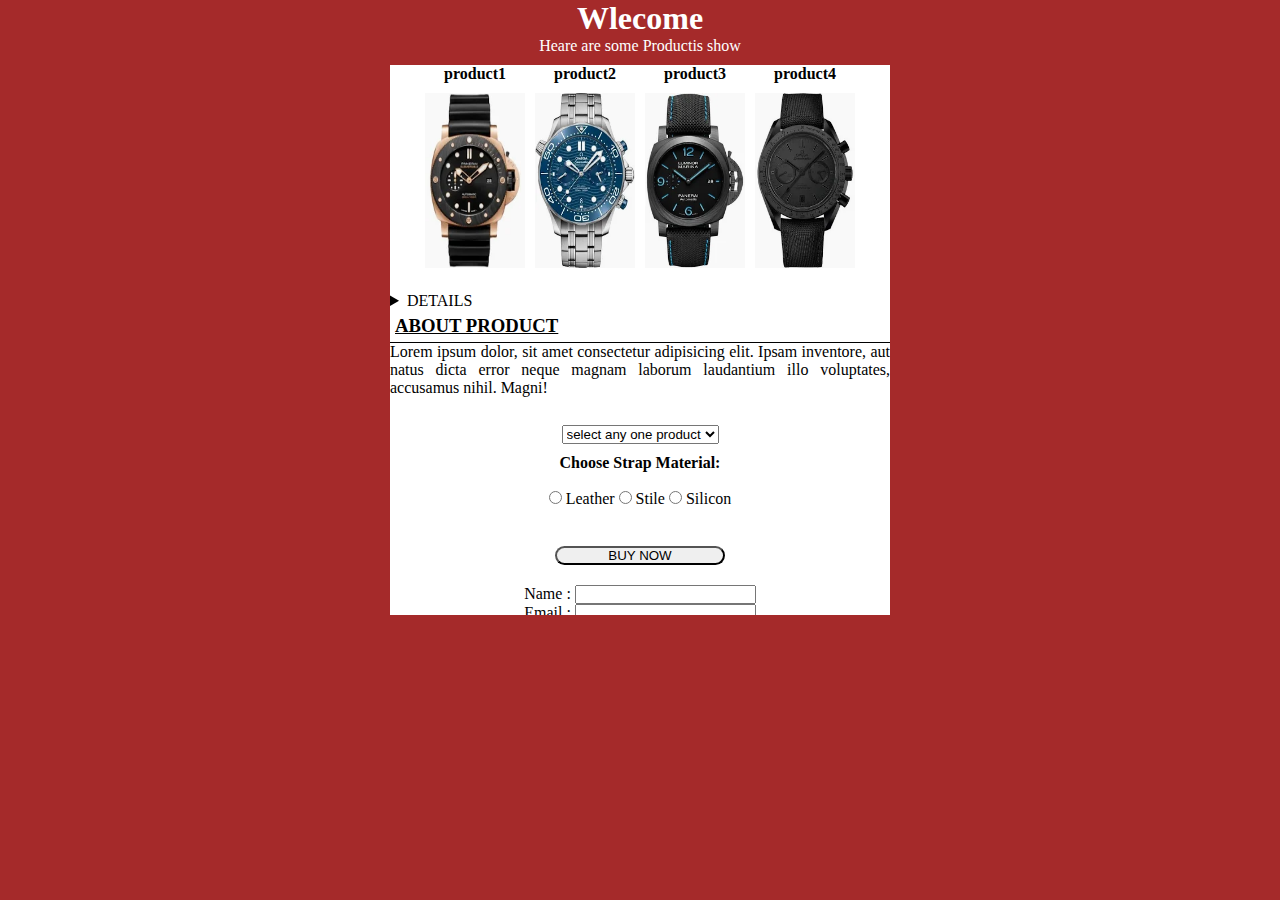
<file: product card/index.html>
<!DOCTYPE html>
<html lang="en">

<head>
    <meta charset="UTF-8">
    <meta name="viewport" content="width=device-width, initial-scale=1.0">
    <title>Card of Product</title>
    <link rel="stylesheet" href="style.css">
</head>

<body>
    <header class="head">
        <h1>Wlecome</h1>
        <p>Heare are some Productis show</p>
    </header>
    <main class="main">
        <div class="main_div">
            <div class="img">
                <div>
                    <h4>product1</h4>
                    <picture>
                        <source srcset="#" media="#">
                        <img src="img/download.webp" alt="sorry">
                    </picture>
                </div>
                <div>
                    <h4>product2</h4>
                    <source srcset="#" media="#">
                    <img src="img/shopping.webp" alt="sorry">
                </div>
                <div>
                    <h4>product3</h4>
                    <source srcset="#" media="#">
                    <img src="img/watch3.webp" alt="sorry">
                </div>
                <div>
                    <h4>product4</h4>
                    <source srcset="#" media="#">
                    <img src="img/watch4.webp" alt="sorry">
                </div>
               
            </div>
                <div class="det">
                    <details class="about"><br>
                        <h3> more about products</h3>
                            <br>  
                            <p class="detils">Lorem ipsum dolor, sit amet consectetur adipisicing elit. Ipsam inventore, aut natus dicta error neque magnam laborum laudantium illo voluptates, accusamus nihil. Magni!
                            </p>
                        </details>
                        <div class="tooltip">
                            <span class="tooltiptext">Lorem, ipsum.</span>
                            <h3>about product</h3>
                        </div>
                    <p class="detils">Lorem ipsum dolor, sit amet consectetur adipisicing elit. Ipsam inventore, aut natus dicta error neque magnam laborum laudantium illo voluptates, accusamus nihil. Magni!
                    </p>
                </div><br>
                <select name="product" id="select">
                    <option value="1">select any one product</option>
                    <option value="1">Product 1</option>
                    <option value="2">Product 2</option>
                    <option value="3">Product 3</option>
                    <option value="4">Product 4</option>
                </select><br>
                <div class="ch">

                    <h4 class="h4">Choose Strap Material:</h4><br>
                        <input type="radio"  name="label" >
                        <label for="ptto" role="radio">Leather</label>
                        <input type="radio"  name="label" >
                        <label for="ptto" role="radio">Stile</label>
                        <input type="radio" name="label">
                        <label for="patto" role="radio">Silicon</label>
                </div>
                <br>
                <button>buy now</button>

                <div class="con">
                    <lable>Name :</lable>
                    <input type="text"><br>
                    <lable>Email :</lable>
                    <input type="email"><br>
                    <lable>Password :</lable>
                    <input type="password"><br>
                </div>
        </div>
    </main>
    <footer class="footer">

    </footer>
</body>

</html>
</file>
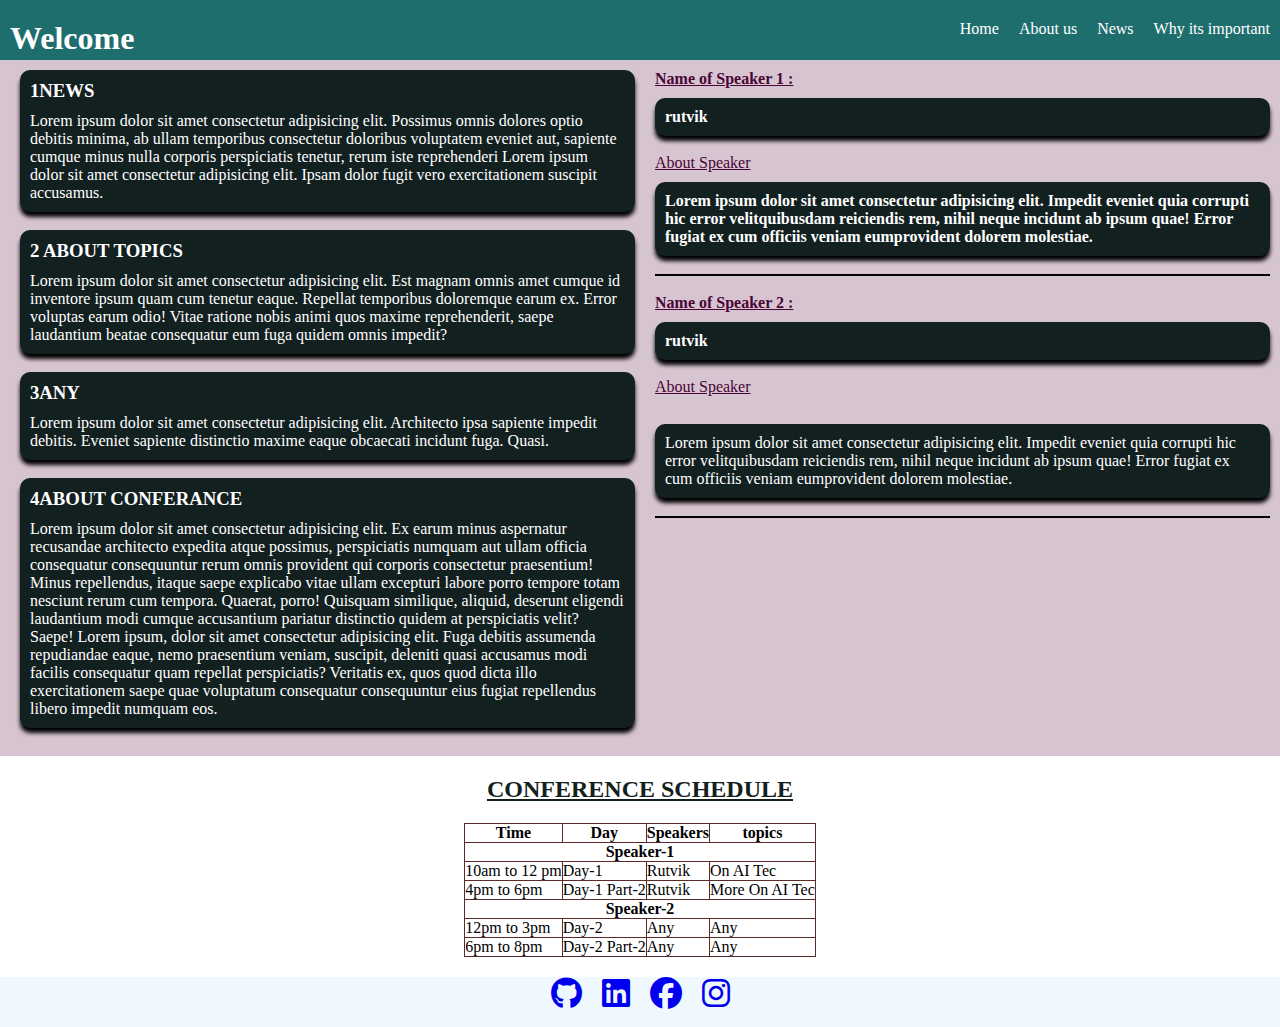
<file: test/index.html>
<!DOCTYPE html>
<html lang="en">

<head>
    <meta charset="UTF-8">
    <meta name="viewport" content="width=device-width, initial-scale=1.0">
    <title>Semantic News Article</title>
    <link rel="stylesheet" href="style.css">
    <link rel="stylesheet" href="https://cdnjs.cloudflare.com/ajax/libs/font-awesome/6.5.1/css/all.min.css">
</head>

<body>
    <!-- herader section -->
    <header class="head">
        <!--navbar-->
        <nav class="navbar">
            <h1>Welcome</h1>
            <ul class="nav_list">
                <li class="iteam_navbar"><a href="#" class="link_nav">Home</a></li>
                <li class="iteam_navbar"><a href="#" class="link_nav">About us</a></li>
                <li class="iteam_navbar"><a href="#" class="link_nav">News</a></li>
                <li class="iteam_navbar"><a href="#footer" class="link_nav">Why its important</a></li>
            </ul>
        </nav>
    </header>
    <!-- main section -->
    <main class="main">
        <div class="main_section">
            <ol class="main_list">
                <div class="any">
                    <h3>
                        <li class="iteam">News</li>
                    </h3>
                    <p>Lorem ipsum dolor sit amet consectetur adipisicing elit. Possimus omnis dolores optio debitis
                        minima, ab ullam temporibus consectetur doloribus voluptatem eveniet aut, sapiente cumque minus
                        nulla corporis perspiciatis tenetur, rerum iste reprehenderi Lorem ipsum dolor sit amet
                        consectetur adipisicing elit. Ipsam dolor fugit vero exercitationem suscipit accusamus.</p>
                </div>
                <br>
                <div class="any">
                    <h3>
                        <li class="iteam"> About topics</li>
                    </h3>
                    <p>Lorem ipsum dolor sit amet consectetur adipisicing elit. Est magnam omnis amet cumque id
                        inventore ipsum quam cum tenetur eaque. Repellat temporibus doloremque earum ex. Error voluptas
                        earum odio! Vitae ratione nobis animi quos maxime reprehenderit, saepe laudantium beatae
                        consequatur eum fuga quidem omnis impedit?</p>
                    </div>
                <br>
                <div class="any">
                    <h3>
                        <li class="iteam">Any</li>
                    </h3>
                    <p>Lorem ipsum dolor sit amet consectetur adipisicing elit. Architecto ipsa sapiente impedit
                        debitis. Eveniet sapiente distinctio maxime eaque obcaecati incidunt fuga. Quasi.</p>
                    </div>
                <br>
                <div class="any">
                   
                    <h3>
                        <li class="iteam">About conferance</li>
                    </h3>
                    <p>Lorem ipsum dolor sit amet consectetur adipisicing elit. Ex earum minus aspernatur recusandae
                        architecto expedita atque possimus, perspiciatis numquam aut ullam officia consequatur
                        consequuntur rerum omnis provident qui corporis consectetur praesentium! Minus repellendus,
                        itaque saepe explicabo vitae ullam excepturi labore porro tempore totam nesciunt rerum cum
                        tempora. Quaerat, porro! Quisquam similique, aliquid, deserunt eligendi laudantium modi cumque
                        accusantium pariatur distinctio quidem at perspiciatis velit? Saepe! Lorem ipsum, dolor sit amet
                        consectetur adipisicing elit. Fuga debitis assumenda repudiandae eaque, nemo praesentium veniam,
                        suscipit, deleniti quasi accusamus modi facilis consequatur quam repellat perspiciatis?
                        Veritatis ex, quos quod dicta illo exercitationem saepe quae voluptatum consequatur consequuntur
                        eius fugiat repellendus libero impedit numquam eos.
                    </p>
                </div>
                <br>
            </ol>
            <div class="dl_list">
                <dl class="dllist">
                    <dt class="dt"><b>Name of Speaker 1 :</b></dt>
                    <dd class="dd"><b>rutvik</b></dd><br>
                    <dt class="dt">About Speaker</dt>
                    <dd class="dd"><b>Lorem ipsum dolor sit amet consectetur adipisicing elit. Impedit eveniet quia corrupti hic
                            error velitquibusdam reiciendis rem, nihil neque incidunt ab ipsum quae! Error fugiat ex cum
                            officiis veniam eumprovident dolorem molestiae.</b></dd><br>
                    <hr color="black"><br>
                    <dt class="dt"><b>Name of Speaker 2 :</b></dt>
                    <dd class="dd"> <b>rutvik</b></dd><br>
                    <dt class="dt">About Speaker</dt><br>
                    <dd class="dd">Lorem ipsum dolor sit amet consectetur adipisicing elit. Impedit eveniet quia corrupti hic error
                        velitquibusdam reiciendis rem, nihil neque incidunt ab ipsum quae! Error fugiat ex cum officiis
                        veniam eumprovident dolorem molestiae.</dd><br>
                    <hr color="black">
                </dl>
            </div>
        </div>
        <div class="table">
            <h2>conference schedule</h2>
            <table class="table_1">
                <tr>
                    <th>Time</th>
                    <th>Day</th>
                    <th>Speakers</th>
                    <th>topics</th>
                </tr>
                <th colspan="4">Speaker-1</th>
                <tr>
                    <td>10am to 12 pm</td>
                    <td>Day-1</td>
                    <td>Rutvik</td>
                    <td>On AI Tec</td>
                </tr>
                <tr>
                    <td>4pm to 6pm</td>
                    <td>Day-1 Part-2</td>
                    <td>Rutvik</td>
                    <td>More On AI Tec</td>
                </tr>
                <tr>
                    <th colspan="4">Speaker-2</th>
                </tr>
                <tr>
                    <td>12pm to 3pm</td>
                    <td>Day-2</td>
                    <td>Any</td>
                    <td>Any</td>
                </tr>
                <tr>
                    <td>6pm to 8pm</td>
                    <td>Day-2 Part-2</td>
                    <td>Any</td>
                    <td>Any</td>
                </tr>
            </table>
        </div>
    </main>
    <!-- footer section -->
    <footer class="footer">
            <a href="#"><i class="fa-brands fa-github fa-2x"></i></a>
            <a href="#"><i class="fa-brands fa-linkedin fa-2x"></i></a>
            <a href="#"><i class="fa-brands fa-facebook fa-2x"></i></a>
            <a href="#"><i class="fa-brands fa-instagram fa-2x"></i></a>
    </footer>
</body>

</html>
</file>
<file: product card/style.css>
*{
    margin: 0;
    padding: 0;
}
:root{
    --back-ground:brown;
    --color:white;
}
body{
    overflow-y: auto;
    background-color:var(--back-ground);
    text-align: center;
}
/* head */
.head{
    color: var(--color);
}
.head{
    text-align: center;
}
/* main  box */
.main{
    display: flex;
    justify-content:center;
}
.main_div{
    margin: 10px 10px;
    background-color: var(--color);
    width: 500px;
    height: 550px;
    overflow-y: scroll;
}
/* img */
img{
    padding-top: 10px;
    height: 175px;
    width: 100px;
}
img:hover{
    transform: scale(1.1);
    
}
.img{
    display: flex;
    justify-content:center;
    gap: 10px;
}


.det{
    padding-top: 10px;
    display: block;
    text-align: justify;
}
.about{
    padding-top: 10px;
    text-transform: uppercase;
}
h3{
    text-transform: uppercase;
    text-decoration: underline;
}
/* .ch{
    display: flex;
    flex-direction: column;
    padding-top: 10px;
} */

/* tooltip */
.tooltip{
    cursor: pointer;
    position:sticky;
    border-bottom: 1px solid black;padding: 5px;
}
.tooltiptext{
    position: absolute;
    left: 15%;
    top: 0;
    transform: translateX(5px);
    background-color: black;
    color: var(--color);
    border-radius: 5px;
    visibility: hidden;
    opacity: 0;
    transition: opacity 0.5s ease-in;
}
.tooltiptext::before{
    content: "";
    position: absolute;
    left: 10%;
    top: 50%;
    transform: translateX(-20%);
}
.tooltip:hover .tooltiptext{
    top:-120%;
    visibility: visible;
    opacity: 2;
}
/* selct iteam */
#select{
    margin-top: 10px;
}
.h4{
    padding-top: 10px;
}
/* button  */
button{
    margin: 20px;
    text-transform: uppercase;
    border-radius: 10px;
    width: 170px;
}
button:hover{
    background-color:var(--back-ground) ;
    color: var(--color);
    border: none;
}

/* input */

input:focus{
    border-radius: 5    px;
    border-color: brown;
    box-shadow: 0px 0px 5px #ff9800;
}

@media (max-width:769px){
    body{
        margin: 10px;
        padding: auto;
    }
    .img{
        display: grid;
        grid-template-columns: repeat(2,1fr);
    }
}
</file>
<file: test/style.css>
*{
    padding: 0;
    margin: 0;
    box-sizing: border-box;
}
/* navbar */
.navbar{
    background-color: rgb(31, 110, 110);
    display: flex;
    gap: 20px;
    justify-content: space-between;
    padding: 20px 10px;
    position:fixed;
    z-index: 1000;
    height: 60px;
    width: 100%;
    transition: all 0.3s ease-in-out;
}

/* nav head */
.navbar h1{
    color: white;
}
/* list of navbar */
.nav_list{
    list-style: none;
    display: flex;
    flex-direction: row;
    gap: 20px;
}

.nav_list a{
    display: flex;
    justify-content: start;
    text-decoration: none;
    color: white;
}

/* main */
.main{
   padding-top: 60px;
}
.main_section{
    display: grid;
    grid-template-columns: repeat(2,1fr);
    padding-left: 20px;
    padding-right: 10px;
    padding-bottom: 10px;
    font-size: medium;
    background-color: rgb(214, 196, 209);
    gap: 20px;
}
.main_section h3{
    text-transform: uppercase;
    padding-bottom: 10px;
    color:white;
}
.main_list{
    list-style: none;
    counter-reset: custom-counter;
    padding-top: 10px;
    list-style-position: inside;
}
.any{
    background-color: rgb(19, 32, 32);
    border-radius: 10px;
    padding: 10px;
    color: white;
    box-sizing: border-box;
    box-shadow: 0 5px 4px black;
}
.any:hover{
    transform: scale(0.95);
}
.iteam{
    counter-increment: custom-counter;
}
.iteam::before {
    content: counter(custom-counter)
}
/* dl list */
.dl_list {
    padding-top: 10px;
    color: rgb(75, 5, 54);
}
.dt{
    text-decoration: underline;
}
.dd{
    margin-top: 10px;
    border-radius: 10px;
    padding: 10px;
    box-shadow: 0 5px 4px black;
    color: white;
    background-color:rgb(19, 32, 32);
}
.dd:hover{
    transform: scale(0.95);
}

/* table styles */
.table{
    padding-bottom: 20px;
}
.table h2{
    color:rgb(19, 32, 32) ;
    text-transform: uppercase;
    text-align: center;
    text-decoration: underline;
    padding:20px 0;
}
.table_1 {
    display: flex;
    border-collapse: collapse;
    justify-content: center;
}
th ,td ,tr{
    border: 1px solid rgb(91, 43, 43);
    border-collapse: collapse;
}

/* footer */

.footer{
    background-color:rgb(31, 110, 110);
    height: 50px;
    display: flex;
    justify-content: center;
    gap: 20px;
    background-color: aliceblue;
}

@media screen and (max-width:769px){
    body{
        overflow-y: visible;
    }
    .navbar{
        flex-direction: column;
        height: fit-content;
    }
    .main{
        padding-top:100px;
        transition: all ease-out;
    }
    .main_section{
        grid-template-columns: repeat(1,1fr);
    }
    .table_1{
        justify-content: center;
        padding: 5px;
    }
}
</file>
